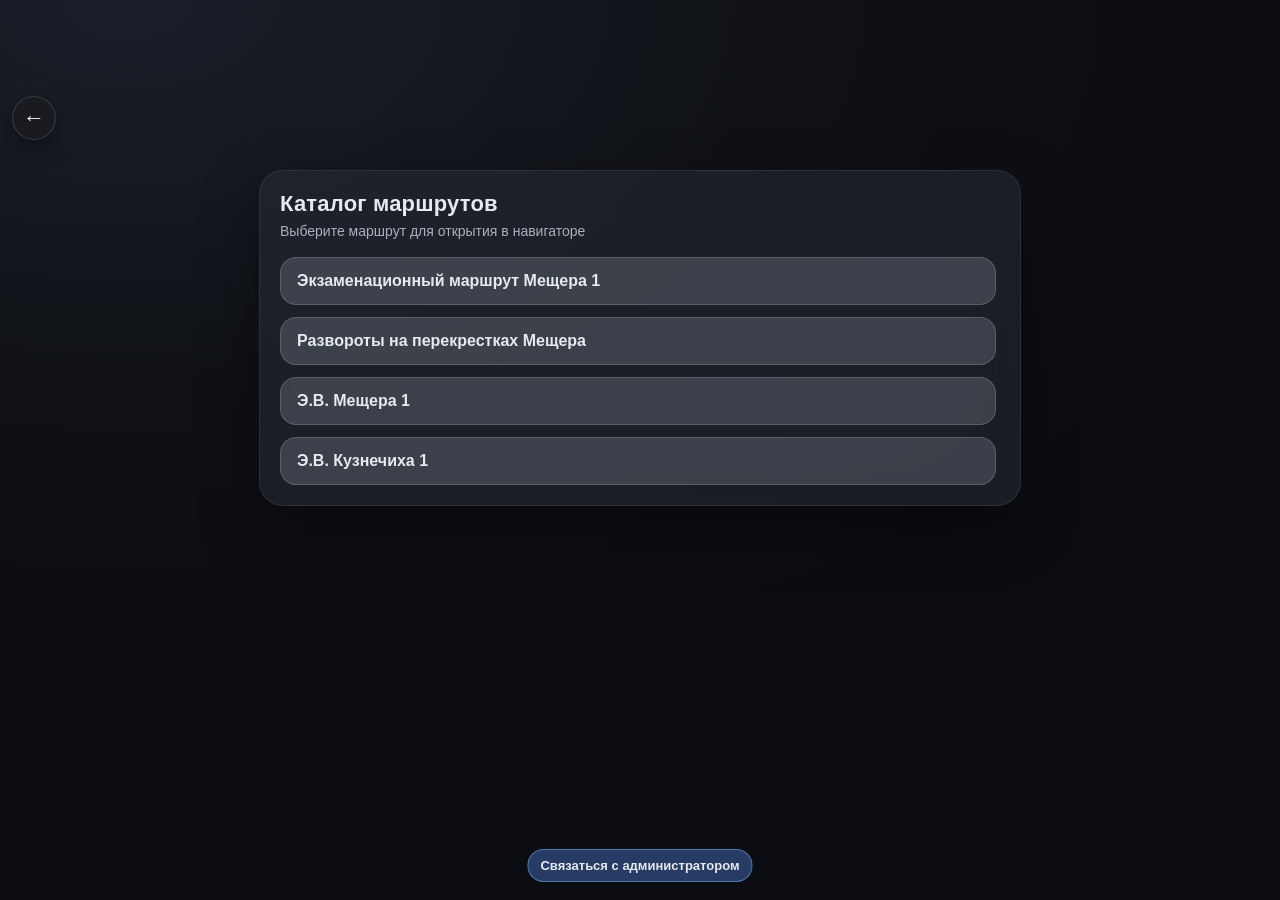
<file: index.html>
<!DOCTYPE html>
<html lang="ru">
<head>
    <meta charset="utf-8">
    <title>Route App Launcher</title>
    <meta name="viewport" content="width=device-width, initial-scale=1, maximum-scale=1, user-scalable=no, viewport-fit=cover">
    <script src="https://telegram.org/js/telegram-web-app.js"></script>
    <link rel="stylesheet" href="assets/css/shared.css">
    <link rel="stylesheet" href="assets/css/launcher.css">
</head>
<body>
<div id="loadingScreen" class="loading-screen">ЗАГРУЗКА ДАННЫХ</div>

<div id="routesScreen" class="screen" style="display:none;">
    <div class="card">
        <button class="btn btn-blue create-top-btn catalog-btn">Каталог публичных маршрутов</button>
        <h1 id="routesTitle" class="routes-title">Список ваших маршрутов</h1>
        <button id="createNewBtn" class="btn btn-green create-top-btn">Создать новый маршрут</button>
        <div id="routesRow" class="routes-row">
            <select id="routesSelect" class="routes-select routes-select-wide">
                <option value="">Выберите маршрут</option>
            </select>
            <button id="routeSettingsBtn" class="route-settings-btn" aria-label="Настройки маршрута">⚙️</button>
        </div>
        <div id="selectedRouteLabel" class="selected-route-label" style="display:none;"></div>
        <div id="openActions" class="actions" style="display:none;">
            <button id="openEditorBtn" class="btn btn-green">Открыть маршрут в редакторе</button>
            <button id="openNavigatorBtn" class="btn btn-green">Открыть маршрут в навигаторе</button>
        </div>
    </div>
</div>

<div id="routeSettingsModal" class="modal-overlay" style="display:none;">
    <div class="modal-sheet">
        <div class="modal-title">Действия с маршрутом</div>
        <button id="renameRouteBtn" class="modal-btn">Переименовать маршрут</button>
        <button id="copyLinkBtn" class="modal-btn">Копировать ссылку на маршрут</button>
        <button id="deleteRouteBtn" class="modal-btn modal-btn-danger">Удалить маршрут</button>
        <button id="closeSettingsBtn" class="modal-btn modal-btn-muted">Закрыть</button>
    </div>
</div>

<div id="emptyScreen" class="screen" style="display:none;">
    <div class="card small">
        <button class="btn btn-blue create-top-btn catalog-btn">Каталог публичных маршрутов</button>
        <h1>Маршрутов нет</h1>
        <button id="emptyCreateBtn" class="btn btn-green">Создать новый маршрут</button>
    </div>
</div>

<div id="createScreen" class="screen" style="display:none;">
    <div class="card small">
        <button id="backFromCreateBtn" class="btn btn-muted create-top-btn">Назад</button>
        <h1>Новый маршрут</h1>
        <input id="routeNameInput" class="input" type="text" placeholder="Введите название" oninput="this.value = this.value.replace(/[^a-zA-Z0-9_]/g, '')">
        <div class="hint">Допустимы только английские буквы, цифры и знак нижнего подчеркивания.</div>
        <button id="confirmCreateBtn" class="btn btn-green">Создать</button>
    </div>
</div>

<button id="instructionBtn" class="btn btn-muted instruction-btn" type="button">ИНСТРУКЦИЯ..</button>
<div id="instructionModal" class="instruction-modal" style="display:none;">
    <div id="instructionText" class="instruction-text"></div>
    <button id="instructionCloseBtn" class="btn btn-muted instruction-close" type="button">Закрыть</button>
</div>

<script src="assets/js/shared.js"></script>
<script src="assets/js/telegram-time-report.js"></script>
<script src="assets/js/launcher.js"></script>
</body>
</html>
</file>
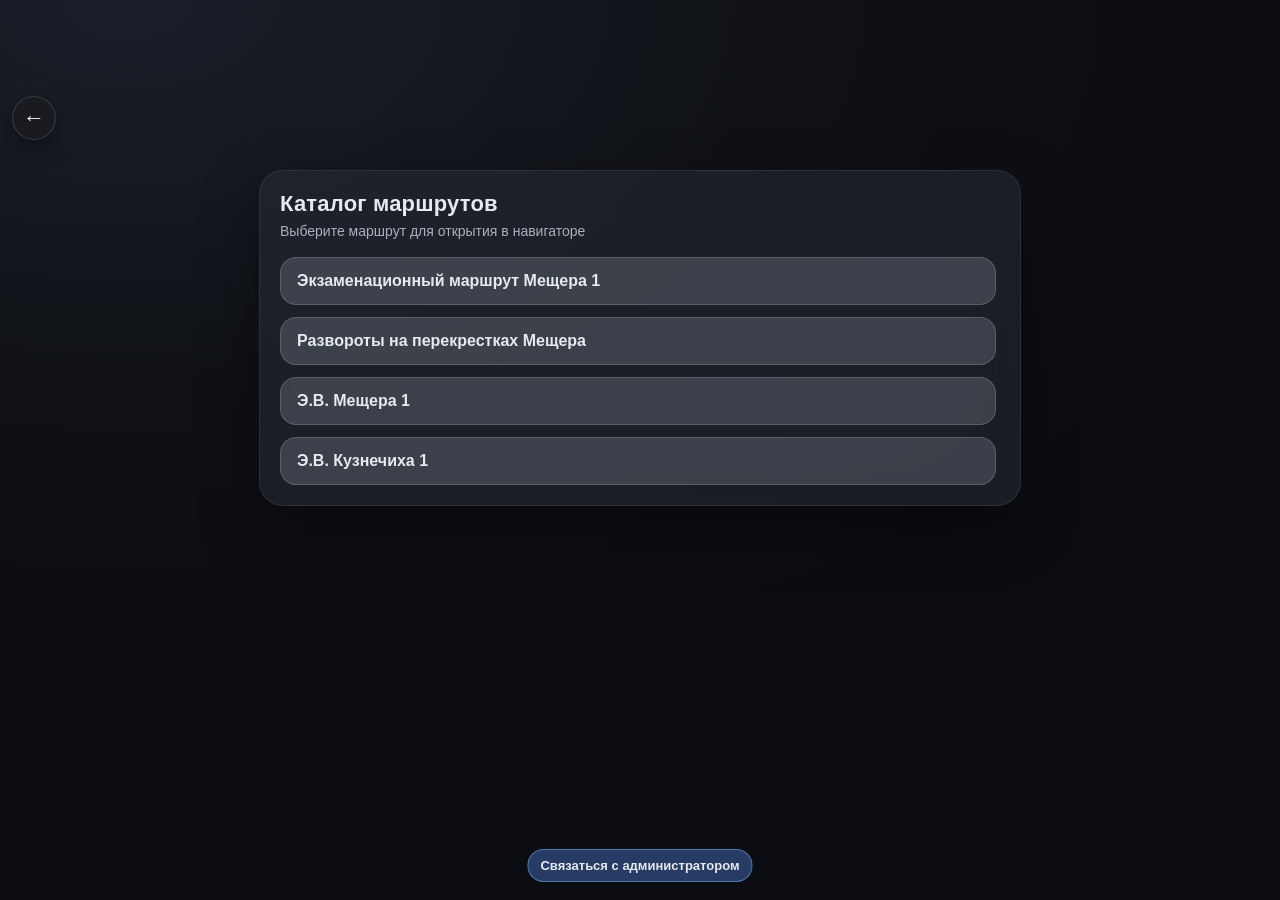
<file: katalog.html>
<!DOCTYPE html>
<html lang="ru">
<head>
  <meta charset="utf-8">
  <title>Каталог маршрутов</title>
  <meta name="viewport" content="width=device-width, initial-scale=1, maximum-scale=1, user-scalable=no">
  <script src="https://telegram.org/js/telegram-web-app.js"></script>
  <link rel="stylesheet" href="assets/css/shared.css">
  <style>
    :root {
      --catalog-bg: #0f1115;
      --catalog-card: rgba(40, 44, 52, 0.55);
      --catalog-border: rgba(255, 255, 255, 0.08);
      --catalog-text: #e7e9ee;
      --catalog-muted: #a9b0bf;
      --catalog-btn: rgba(120, 128, 145, 0.35);
      --catalog-btn-hover: rgba(160, 170, 190, 0.45);
      --catalog-btn-border: rgba(255, 255, 255, 0.16);
    }

    html, body {
      margin: 0;
      padding: 0;
      height: 100%;
      background: radial-gradient(1200px 700px at 10% 0%, #1a1f2a, #0f1115 55%, #0b0d12);
      color: var(--catalog-text);
      font-family: "SF Pro Display", "SF Pro Text", -apple-system, BlinkMacSystemFont, "Segoe UI", Roboto, Arial, sans-serif;
    }

    .page {
      min-height: 100%;
      display: flex;
      align-items: flex-start;
      justify-content: center;
      padding: calc(env(safe-area-inset-top, 0px) + 170px) 16px calc(env(safe-area-inset-bottom, 0px) + 90px);
      box-sizing: border-box;
    }

    .card {
      width: min(720px, 100%);
      background: var(--catalog-card);
      border: 1px solid var(--catalog-border);
      border-radius: 24px;
      padding: 20px;
      backdrop-filter: blur(18px) saturate(160%);
      -webkit-backdrop-filter: blur(18px) saturate(160%);
      box-shadow: 0 24px 60px rgba(0, 0, 0, 0.35);
    }

    h1 {
      margin: 0 0 6px;
      font-size: 22px;
      letter-spacing: 0.2px;
    }

    .subtitle {
      margin: 0 0 18px;
      color: var(--catalog-muted);
      font-size: 14px;
    }

    .list {
      display: flex;
      flex-direction: column;
      gap: 12px;
      max-height: 70vh;
      overflow-y: auto;
      padding-right: 4px;
    }

    .route-btn {
      width: 100%;
      text-align: left;
      padding: 14px 16px;
      border-radius: 16px;
      border: 1px solid var(--catalog-btn-border);
      background: var(--catalog-btn);
      color: var(--catalog-text);
      font-size: 16px;
      font-weight: 600;
      cursor: pointer;
      transition: background 0.2s ease, transform 0.2s ease, border-color 0.2s ease;
    }

    .route-btn:hover {
      background: var(--catalog-btn-hover);
      border-color: rgba(255, 255, 255, 0.25);
      transform: translateY(-1px);
    }

    .route-btn:active {
      transform: translateY(0);
      background: rgba(120, 128, 145, 0.5);
    }

    .catalog-back-btn {
      top: calc(env(safe-area-inset-top, 0px) + 96px);
    }

    .admin-btn {
      width: auto;
      margin: 0;
      padding: 8px 12px;
      font-size: 13px;
      font-weight: 600;
      background: rgba(90, 150, 255, 0.35);
      border-color: rgba(120, 180, 255, 0.5);
    }

    .admin-fixed {
      position: fixed;
      left: 50%;
      bottom: calc(env(safe-area-inset-bottom, 0px) + 18px);
      transform: translateX(-50%);
      z-index: 12000;
    }
  </style>
</head>
<body>
  <button class="home-back-btn catalog-back-btn" onclick="goHome()" aria-label="На старт">←</button>
  <div class="page">
    <div class="card">
      <h1>Каталог маршрутов</h1>
      <div class="subtitle">Выберите маршрут для открытия в навигаторе</div>
      <div id="routeList" class="list" aria-label="Список маршрутов"></div>
    </div>
  </div>
  <button class="route-btn admin-btn admin-fixed" type="button" onclick="contactAdmin()">Связаться с администратором</button>

  <script>
    const routeCatalog = {
      "7292595756-m_1": "Экзаменационный маршрут Мещера 1",
      "7292595756-Razvoroty_perek_1": "Развороты на перекрестках Мещера ",
      "7292595756-Ev_m1": "Э.В. Мещера 1",
      "7292595756-Ev_k1": "Э.В. Кузнечиха 1"
    };

    const listEl = document.getElementById('routeList');

    function getTokenParam() {
      return new URLSearchParams(window.location.search).get('t');
    }

    function buildRouteUrl(routeKey) {
      const token = getTokenParam();
      const url = new URL('nav.html', window.location.href);
      url.searchParams.set('route', routeKey);
      if (token) url.searchParams.set('t', token);
      return url.toString();
    }

    function goHome() {
      const token = getTokenParam();
      if (token) {
        window.location.href = `index.html?t=${encodeURIComponent(token)}`;
      } else {
        window.location.href = 'index.html';
      }
    }

    function contactAdmin() {
      const tg = window.Telegram && window.Telegram.WebApp ? window.Telegram.WebApp : null;
      const link = 'https://t.me/Eliseev_I_A';
      if (tg && tg.openTelegramLink) {
        tg.openTelegramLink(link);
      } else {
        window.location.href = link;
      }
    }

    function renderRoutes() {
      const entries = Object.entries(routeCatalog);
      if (!entries.length) {
        const empty = document.createElement('div');
        empty.className = 'subtitle';
        empty.textContent = 'Маршрутов нет.';
        listEl.appendChild(empty);
        return;
      }

      entries.forEach(([key, label]) => {
        const btn = document.createElement('button');
        btn.type = 'button';
        btn.className = 'route-btn';
        btn.textContent = label;
        btn.onclick = () => {
          window.location.href = buildRouteUrl(key);
        };
        listEl.appendChild(btn);
      });
    }

    renderRoutes();
  </script>
</body>
</html>
</file>
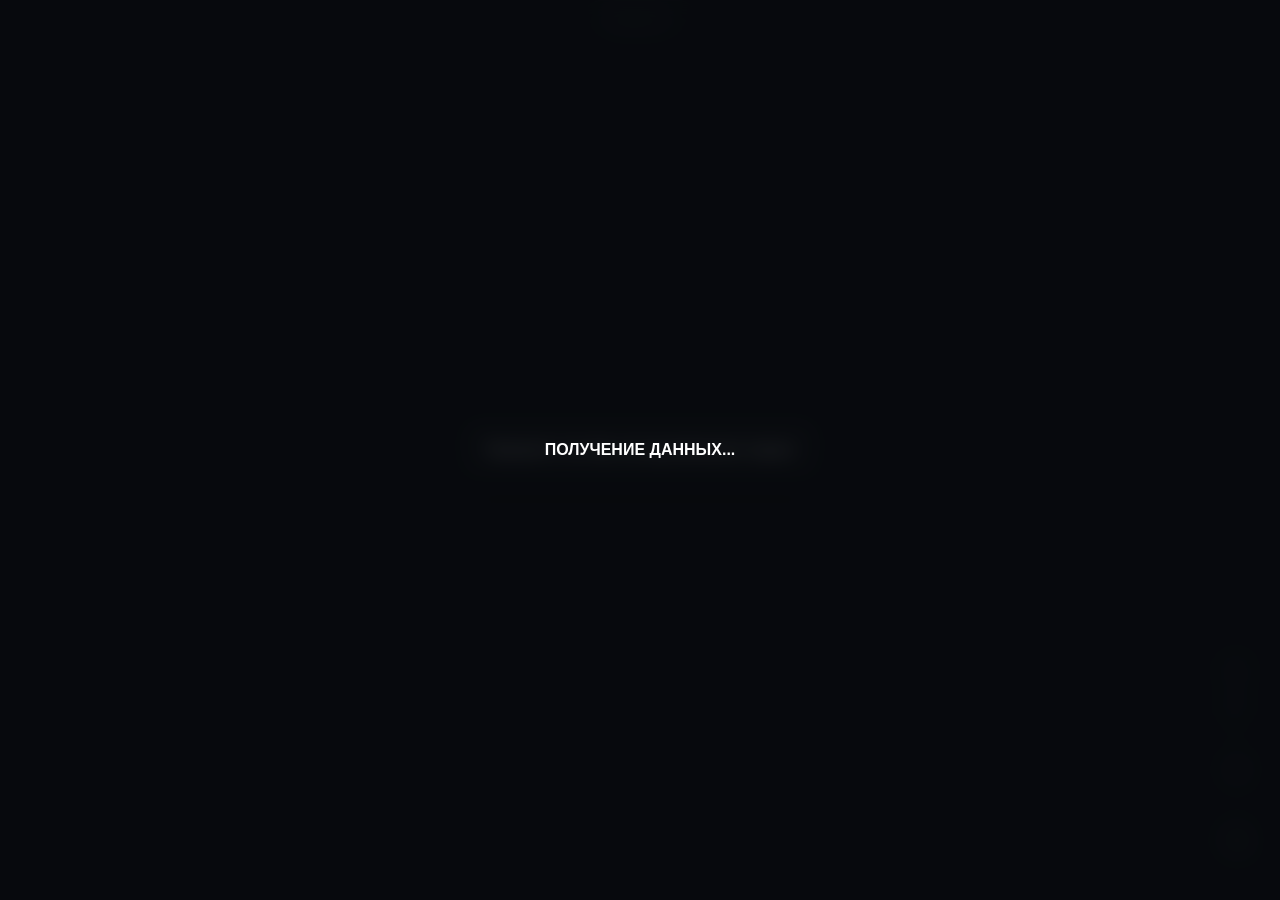
<file: nav.html>
<!DOCTYPE html>
<html lang="ru">
<head>
    <meta charset="utf-8">
    <title>Route Navigator</title>
    <meta name="viewport" content="width=device-width, initial-scale=1.0, maximum-scale=1.0, user-scalable=no, viewport-fit=cover">
    <script src="https://telegram.org/js/telegram-web-app.js"></script>
    <script src="https://api-maps.yandex.ru/2.1/?apikey=YANDEX_API_KEY&lang=ru_RU&suppressMapOpenBlock=true"></script>
    <link rel="stylesheet" href="assets/css/shared.css">
    <link rel="stylesheet" href="assets/css/nav.css">
</head>
<body>

<div id="loading" class="loading-overlay">
    <div id="loadingText">ПОЛУЧЕНИЕ ДАННЫХ...</div>
    <div id="errorMsg">ОШИБКА: ПАРАМЕТР МАРШРУТА НЕ НАЙДЕН</div>
</div>

<div id="wakeOverlay" class="wake-overlay" style="display:none;">
    <button id="wakeBtn" class="wake-btn" type="button">Нажмите что бы не выключался экран</button>
</div>

<video id="v" playsinline muted loop></video>
<div id="map"></div>

<div class="top-ui-wrapper">
    <div id="routeHeaderBtn" onclick="toggleGistInfo();">Загрузка...</div>
    <div id="cacheStatus">Офлайн-кэш: 0%</div>
</div>

<div id="gistInfoOverlay">
    <div class="overlay-title">О маршруте</div>
    <div id="gistDesc" class="info-value">Нет описания</div>
</div>

<div id="commentOverlay" onclick="this.style.display='none'">
    <div class="overlay-title">Комментарий</div>
    <div id="commentText" class="info-value">...</div>
</div>

<div id="pointsMenu">
    <div class="menu-header">Список точек</div>
    <div id="pointsList" class="scroll-list"></div>
</div>

<div class="bottom-ui-wrapper">
    <div id="navHud">
        <div class="hud-header">
            <span class="hud-index" id="hudIndex">1</span>
            <div class="hud-cmd" id="hudCmd">Маршрут не выбран</div>
        </div>
        <div class="hud-main-content">
            <div class="hud-stats">
                <div class="stat-item"><span class="stat-label">Дист</span><br><span class="stat-value" id="hudDist">---</span></div>
                <div class="stat-item"><span class="stat-label">Цель АЗ</span><br><span class="stat-value" id="hudTargetAz">---</span></div>
            </div>
            <div class="hud-side-actions">
                <button id="navCommentBtn" class="action-icon-btn comm-btn" style="display:none">
                    <svg viewBox="0 0 24 24"><path d="M12 2C6.48 2 2 6.48 2 12s4.48 10 10 10 10-4.48 10-10S17.52 2 12 2zm1 15h-2v-6h2v6zm0-8h-2V7h2v2z"/></svg>
                </button>
                <button id="navSpeakBtn" class="action-icon-btn">
                    <svg viewBox="0 0 24 24"><path d="M3 9v6h4l5 5V4L7 9H3zm13.5 3c0-1.77-1.02-3.29-2.5-4.03v8.05c1.48-.73 2.5-2.25 2.5-4.02z"/></svg>
                </button>
            </div>
        </div>
    </div>

    <div id="selectionHud">
        <div class="hud-header">
            <span class="hud-index" id="selIndex">0</span>
            <div class="hud-cmd" id="selCmd">Точка маршрута</div>
        </div>
        <div class="hud-actions">
            <button id="selConfirmBtn">Выбрать</button>
            <button id="selSpeakBtn" class="action-icon-btn">
                <svg viewBox="0 0 24 24"><path d="M3 9v6h4l5 5V4L7 9H3zm13.5 3c0-1.77-1.02-3.29-2.5-4.03v8.05c1.48-.73 2.5-2.25 2.5-4.02z"/></svg>
            </button>
            <button id="selCommentBtn" class="action-icon-btn comm-btn" style="display:none">
                <svg viewBox="0 0 24 24"><path d="M12 2C6.48 2 2 6.48 2 12s4.48 10 10 10 10-4.48 10-10S17.52 2 12 2zm1 15h-2v-6h2v6zm0-8h-2V7h2v2z"/></svg>
            </button>
        </div>
    </div>

    <div class="control-stack">
        <div style="position: relative;">
            <div id="telemetryPanel" onclick="toggleSettings(); event.stopPropagation();">
                <div class="tel-item"><span class="tel-label">КМ/Ч</span><span class="tel-value" id="telSpeed">0</span></div>
                <div style="height:1px; width:50%; background:rgba(255,255,255,0.1); margin:4px 0;"></div>
                <div class="tel-item"><span class="tel-label">АЗ</span><span class="tel-value" id="telAz">0°</span></div>
            </div>
            <div id="settingsOverlay" onclick="event.stopPropagation()">
                <div class="settings-row"><span>Триггер (м)</span><input type="number" class="trigger-input" id="cfgTrigger" value="25"></div>
                <div class="settings-row"><span>Мин. скорость</span><input type="number" class="trigger-input" id="cfgSpeed" value="2"></div>
                <div class="settings-row"><span>Азимут допуск</span><input type="number" class="trigger-input" id="cfgAz" value="45"></div>
            </div>
        </div>
        <div id="listBtn" class="map-btn" onclick="togglePointsMenu();"><svg viewBox="0 0 24 24"><path d="M4 10.5c-.83 0-1.5.67-1.5 1.5s.67 1.5 1.5 1.5 1.5-.67 1.5-1.5-.67-1.5-1.5-1.5zm0-6c-.83 0-1.5.67-1.5 1.5S3.17 7.5 4 7.5 5.5 6.83 5.5 6 4.83 4.5 4 4.5zm0 12c-.83 0-1.5.68-1.5 1.5s.68 1.5 1.5 1.5 1.5-.68 1.5-1.5-.67-1.5-1.5-1.5zM7 19h14v-2H7v2zm0-6h14v-2H7v2zm0-8v2h14V5H7z"/></svg></div>
        <div id="locateBtn" class="map-btn" onclick="autoCenter=!autoCenter; this.classList.toggle('active', autoCenter); wake();"><svg viewBox="0 0 24 24"><path d="M12 8c-2.21 0-4 1.79-4 4s1.79 4 4 4 4-1.79 4-4-1.79-4-4-4zm8.94 3c-.46-4.17-3.77-7.48-7.94-7.94V1h-2v2.06C6.83 3.52 3.52 6.83 3.06 11H1v2h2.06c.46 4.17 7.48 7.94 7.94 7.94V23h2v-2.06c4.17-.46 7.48-3.77 7.94-7.94H23v-2h-2.06zM12 19c-3.87 0-7-3.13-7-7s3.13-7 7-7 7 3.13 7 7-3.13 7-7 7z"/></svg></div>
    </div>
</div>

<script src="assets/js/shared.js"></script>
<script src="assets/js/telegram-time-report.js"></script>
<script src="assets/js/nav.js"></script>
</body>
</html>
</file>
<file: assets/css/shared.css>
:root {
  --app-bg: #0f1115;
  --glass-bg: linear-gradient(180deg, rgba(40,40,45,0.44), rgba(28,28,32,0.34));
  --glass-border: rgba(255,255,255,0.22);
  --glass-blur: blur(22px);
  --glass-text: #f3f4f6;
}

html,
body {
  margin: 0;
  padding: 0;
  height: 100%;
  width: 100%;
  background: var(--app-bg);
  color: var(--glass-text);
  -webkit-tap-highlight-color: transparent;
}

#map {
  position: absolute;
  inset: 0;
}

[class*="-copyrights-pane"],
[class*="-controls-pane"],
[class*="-map-copyrights-promo"] {
  display: none !important;
}

.glass-btn {
  background: var(--glass-bg);
  border: 1px solid var(--glass-border);
  color: var(--glass-text);
  backdrop-filter: var(--glass-blur);
  -webkit-backdrop-filter: var(--glass-blur);
}

.home-back-btn {
  position: fixed;
  top: calc(env(safe-area-inset-top, 0px) + 10px);
  left: 12px;
  z-index: 12000;
  width: 44px;
  height: 44px;
  padding: 0;
  border-radius: 50%;
  border: 1px solid rgba(255,255,255,0.14);
  background: rgba(28, 28, 30, 0.72);
  color: #f2f2f7;
  font-size: 22px;
  font-weight: 800;
  line-height: 1;
  display: flex;
  align-items: center;
  justify-content: center;
  backdrop-filter: blur(16px) saturate(160%);
  -webkit-backdrop-filter: blur(16px) saturate(160%);
  box-shadow: 0 10px 22px rgba(0,0,0,0.28);
  cursor: pointer;
}

.home-back-btn:active {
  transform: scale(0.98);
}
</file>
<file: assets/css/launcher.css>
body {
  font-family: -apple-system, system-ui, sans-serif;
  overflow: hidden;
}

.loading-screen {
  position: fixed;
  inset: 0;
  display: flex;
  align-items: center;
  justify-content: center;
  background: radial-gradient(circle at 20% 0%, rgba(255,255,255,0.12), transparent 38%), radial-gradient(circle at 100% 100%, rgba(255,255,255,0.08), transparent 36%);
  font-size: 24px;
  font-weight: 800;
  letter-spacing: 0.04em;
  z-index: 20;
}

.loading-screen::after {
  content: '';
  width: 46px;
  height: 46px;
  border-radius: 50%;
  border: 3px solid rgba(255,255,255,0.2);
  border-top-color: rgba(255,255,255,0.8);
  margin-left: 16px;
  animation: loaderSpin 0.9s linear infinite;
}

@keyframes loaderSpin {
  to { transform: rotate(360deg); }
}

.screen {
  min-height: 100%;
  display: flex;
  align-items: center;
  justify-content: center;
  padding: 20px;
  box-sizing: border-box;
  background: radial-gradient(circle at 20% 0%, rgba(255,255,255,0.12), transparent 38%), radial-gradient(circle at 100% 100%, rgba(255,255,255,0.08), transparent 36%);
}

.card {
  width: min(94vw, 620px);
  padding: 18px;
  border-radius: 24px;
  background: linear-gradient(180deg, rgba(38,38,44,0.76), rgba(24,24,28,0.64));
  border: 1px solid var(--glass-border);
  backdrop-filter: var(--glass-blur);
  -webkit-backdrop-filter: var(--glass-blur);
  box-shadow: 0 16px 44px rgba(0,0,0,0.3);
  display: flex;
  flex-direction: column;
  align-items: flex-start;
}

.card.small {
  width: min(94vw, 500px);
}

h1 {
  margin: 0 0 12px;
  font-size: 24px;
}

.routes-title {
  width: 100%;
  text-align: center;
}

.routes-select {
  width: 100%;
  margin-bottom: 12px;
  border-radius: 14px;
  border: 1px solid rgba(255,255,255,0.22);
  background: linear-gradient(180deg, rgba(40,40,45,0.44), rgba(28,28,32,0.34));
  color: var(--glass-text);
  padding: 12px;
  font-size: 16px;
  font-weight: 600;
}

.routes-row {
  width: 100%;
  display: flex;
  gap: 10px;
  align-items: center;
  margin-bottom: 10px;
  position: relative;
}

.routes-select-wide {
  margin-bottom: 0;
  flex: 1;
  min-width: 0;
  width: auto;
  max-width: calc(100% - 54px);
  z-index: 1;
}

.route-settings-btn {
  flex: 0 0 auto;
  width: 44px;
  height: 44px;
  border-radius: 14px;
  border: 1px solid var(--glass-border);
  background: linear-gradient(180deg, rgba(40,40,45,0.44), rgba(28,28,32,0.34));
  color: var(--glass-text);
  font-size: 18px;
  cursor: pointer;
  z-index: 2;
  pointer-events: auto;
}

.create-top-btn {
  display: inline-flex !important;
  width: auto;
  min-width: 0;
  margin: 0 0 16px 0;
  padding: 10px 14px;
  align-items: center;
  justify-content: center;
}

.btn {
  width: 100%;
  padding: 12px;
  border-radius: 14px;
  border: 1px solid var(--glass-border);
  color: var(--glass-text);
  font-size: 15px;
  font-weight: 700;
  cursor: pointer;
  margin-top: 8px;
}

.btn-muted {
  background: linear-gradient(180deg, rgba(40,40,45,0.44), rgba(28,28,32,0.34));
}

.btn-green {
  background: linear-gradient(180deg, rgba(52,199,89,0.42), rgba(30,144,63,0.36));
  border-color: rgba(103, 255, 153, 0.45);
}

.btn-blue {
  background: linear-gradient(180deg, rgba(61, 160, 255, 0.48), rgba(21, 110, 210, 0.36));
  border-color: rgba(90, 180, 255, 0.5);
}

.btn-danger {
  background: linear-gradient(180deg, rgba(255, 95, 87, 0.42), rgba(190, 47, 40, 0.36));
  border-color: rgba(255, 127, 120, 0.5);
}

.actions {
  margin-top: 8px;
}

.selected-route-label {
  width: 100%;
  margin: 6px 0 8px;
  font-size: 13px;
  color: #c7c9d1;
  text-align: center;
}

.modal-overlay {
  position: fixed;
  inset: 0;
  display: flex;
  align-items: flex-end;
  justify-content: center;
  background: rgba(0,0,0,0.4);
  backdrop-filter: blur(6px);
  -webkit-backdrop-filter: blur(6px);
  z-index: 20000;
}

.modal-sheet {
  width: min(92vw, 520px);
  margin: 0 16px 20px;
  background: linear-gradient(180deg, rgba(38,38,44,0.82), rgba(24,24,28,0.74));
  border: 1px solid var(--glass-border);
  border-radius: 20px;
  padding: 16px;
  display: flex;
  flex-direction: column;
  gap: 10px;
  box-shadow: 0 18px 40px rgba(0,0,0,0.35);
}

.modal-title {
  font-size: 14px;
  color: #c7c9d1;
  text-align: center;
}

.modal-btn {
  width: 100%;
  border-radius: 14px;
  border: 1px solid var(--glass-border);
  background: linear-gradient(180deg, rgba(40,40,45,0.44), rgba(28,28,32,0.34));
  color: var(--glass-text);
  padding: 12px;
  font-size: 14px;
  font-weight: 700;
  cursor: pointer;
}

.modal-btn:disabled {
  opacity: 0.5;
  cursor: not-allowed;
}

.modal-btn-danger {
  background: linear-gradient(180deg, rgba(255, 95, 87, 0.42), rgba(190, 47, 40, 0.36));
  border-color: rgba(255, 127, 120, 0.5);
}

.modal-btn-muted {
  background: linear-gradient(180deg, rgba(40,40,45,0.3), rgba(28,28,32,0.24));
}

.input {
  width: 100%;
  border-radius: 14px;
  border: 1px solid rgba(255,255,255,0.2);
  background: rgba(44,44,50,0.58);
  color: #f3f4f6;
  padding: 12px;
  box-sizing: border-box;
}

.instruction-btn {
  display: none;
  position: fixed;
  left: 50%;
  bottom: calc(env(safe-area-inset-bottom, 0px) + 16px);
  transform: translateX(-50%);
  width: auto;
  padding: 10px 18px;
  font-size: 12px;
  letter-spacing: 0.04em;
  text-transform: uppercase;
  z-index: 12000;
}

.instruction-modal {
  position: fixed;
  inset: 0;
  background: rgba(8,10,14,0.9);
  display: flex;
  align-items: center;
  justify-content: center;
  flex-direction: column;
  gap: 20px;
  z-index: 20000;
  backdrop-filter: blur(8px);
  -webkit-backdrop-filter: blur(8px);
}

.instruction-text {
  color: #f3f4f6;
  font-size: 18px;
  font-weight: 400;
  text-align: left;
  padding: 20px 30px;
  max-width: 500px;
  max-height: 60vh;
  overflow-y: auto;
  white-space: pre-wrap;
  line-height: 1.5;
}

.instruction-close {
  width: auto;
  padding: 10px 20px;
  font-size: 13px;
}

.hint {
  margin-top: 10px;
  color: #c7c9d1;
  font-size: 12px;
  line-height: 1.35;
}

.empty {
  padding: 14px;
  color: #c7c9d1;
  text-align: center;
}
</file>
<file: assets/css/nav.css>
:root {
            --bg: #0f1115; --btn: rgba(40,40,45,0.44); --btn-txt: #f3f4f6; --sheet-bg: linear-gradient(180deg, rgba(42,42,48,0.74), rgba(28,28,34,0.66));
            --dark-panel: linear-gradient(180deg, rgba(40,40,45,0.44), rgba(28,28,32,0.34)); --text-main: #f3f4f6; --text-sub: #c7c9d1;
            --accent: rgba(255,255,255,0.22); --border: rgba(255,255,255,0.2); --panel-blur: blur(22px);
            --twa-header-height: 44px;
            --target-lime: #00FF00;
        }
        body, html { margin: 0; padding: 0; height: 100%; width: 100%; font-family: -apple-system, sans-serif; overflow: hidden; background: var(--bg); position: fixed; touch-action: none; color: var(--text-main); }
        #map { position: absolute; inset: 0; z-index: 1; touch-action: auto; }
        [class*="-copyrights-pane"], [class*="-map-copyrights-promo"], [class*="-controls-pane"] { display: none !important; }
        
        /* UI Elements */
        .top-ui-wrapper { position: absolute; top: 0; left: 0; right: 0; height: var(--twa-header-height); margin-top: env(safe-area-inset-top, 0px); display: flex; flex-direction: column; align-items: center; z-index: 9005; pointer-events: none; padding: 0 16px; gap: 4px; }
        #routeHeaderBtn { pointer-events: auto; background: var(--dark-panel); backdrop-filter: var(--panel-blur); -webkit-backdrop-filter: var(--panel-blur); padding: 10px 20px; border-radius: 100px; border: 1px solid var(--border); color: var(--btn-txt); font-size: 14px; font-weight: 700; max-width: 90%; white-space: nowrap; overflow: hidden; text-overflow: ellipsis; box-shadow: 0 10px 25px rgba(0,0,0,0.22); text-align: center; cursor: pointer; }
        
        /* Cache Progress Bar */
        #cacheStatus { font-size: 9px; color: #c7c9d1; font-weight: 800; text-transform: uppercase; background: rgba(32,34,40,0.6); border: 1px solid var(--border); padding: 2px 8px; border-radius: 6px; display: none; }

        /* Overlays */
        #gistInfoOverlay, #commentOverlay { position: absolute; top: 80px; left: 50%; transform: translateX(-50%); width: 85%; max-width: 320px; background: var(--dark-panel); backdrop-filter: var(--panel-blur); -webkit-backdrop-filter: var(--panel-blur); border-radius: 20px; border: 1px solid var(--border); padding: 16px; color: var(--btn-txt); display: none; flex-direction: column; gap: 8px; z-index: 9025; box-shadow: 0 20px 40px rgba(0,0,0,0.4); pointer-events: auto; text-align: center; }
        .overlay-title { font-size: 11px; font-weight: 800; color: rgba(255,255,255,0.5); text-transform: uppercase; margin-bottom: 4px; }
        .info-value { font-size: 14px; font-weight: 400; line-height: 1.4; }

        #pointsMenu { position: absolute; background: var(--dark-panel); backdrop-filter: var(--panel-blur); -webkit-backdrop-filter: var(--panel-blur); border-radius: 24px; border: 1px solid var(--border); display: none; flex-direction: column; z-index: 9010; box-shadow: 0 20px 40px rgba(0,0,0,0.35); pointer-events: auto; height: 75vh; bottom: 100px; left: 16px; right: 80px; width: auto; overflow: hidden; }

        .menu-header { padding: 12px 16px; border-bottom: 1px solid rgba(255,255,255,0.1); font-weight: 800; font-size: 11px; text-align: center; color: rgba(255,255,255,0.5); text-transform: uppercase; letter-spacing: 0.5px; }
        .scroll-list { overflow-y: auto; flex: 1; padding: 8px; display: flex; flex-direction: column; gap: 6px; }
        
        .point-item { display: flex; align-items: flex-start; gap: 10px; padding: 12px; border-radius: 16px; color: white; border-bottom: 1px solid rgba(255,255,255,0.05); cursor: pointer; }
        .point-item:active { background: rgba(255,255,255,0.08); }
        .point-item.active { background: rgba(255,255,255,0.14); }
        
        .point-badge { min-width: 24px; height: 24px; border-radius: 8px; background: rgba(255,255,255,0.1); font-size: 11px; font-weight: 800; display: flex; align-items: center; justify-content: center; margin-top: 4px; }
        .active .point-badge { background: rgba(255,255,255,0.24); color: #fff; }
        
        .point-content { flex: 1; min-width: 0; display: flex; flex-direction: column; gap: 2px; }
        .point-name { font-size: 15px; font-weight: 600; line-height: 1.3; color: #fff; word-wrap: break-word; overflow-wrap: break-word; white-space: normal; }
        
        .point-actions { display: flex; gap: 6px; align-items: center; }
        .action-icon-btn { width: 36px; height: 36px; border-radius: 12px; display: flex; align-items: center; justify-content: center; background: rgba(255,255,255,0.12); border: 1px solid var(--border); cursor: pointer; flex-shrink: 0; }
        .action-icon-btn svg { fill: #f3f4f6; width: 20px; height: 20px; }
        .action-icon-btn.comm-btn svg { fill: #d1d5db; }

        .bottom-ui-wrapper { position: absolute; bottom: 30px; left: 16px; right: 16px; z-index: 9000; display: flex; align-items: flex-end; justify-content: flex-end; gap: 12px; pointer-events: none; }
        #navHud, #selectionHud { flex: 1; background: var(--dark-panel); backdrop-filter: var(--panel-blur); -webkit-backdrop-filter: var(--panel-blur); border-radius: 20px; padding: 16px; color: var(--btn-txt); display: none; flex-direction: column; gap: 8px; border: 1px solid var(--border); pointer-events: auto; box-shadow: 0 12px 24px rgba(0,0,0,0.22); }
        #navHud.active, #selectionHud.active { display: flex; }
        .hud-header { display: flex; align-items: flex-start; gap: 10px; }
        .hud-index { background: rgba(255,255,255,0.2); color: white; font-size: 10px; font-weight: 800; padding: 2px 6px; border-radius: 6px; }
        .hud-cmd { font-size: 16px; font-weight: 700; flex: 1; }
        
        .hud-main-content { display: flex; align-items: center; gap: 10px; }
        .hud-stats { display: flex; align-items: center; gap: 16px; flex: 1; padding-top: 8px; border-top: 1px solid rgba(255,255,255,0.1); }
        .hud-side-actions { display: flex; gap: 8px; padding-top: 8px; border-top: 1px solid rgba(255,255,255,0.1); }
        
        .stat-label { font-size: 9px; color: #aaa; text-transform: uppercase; font-weight: 700; }
        .stat-value { font-size: 14px; font-weight: 700; }
        .stat-value.in-range { color: var(--target-lime); }

        .hud-actions { width: 100%; display: flex; padding-top: 8px; gap: 10px; align-items: center; }
        #selConfirmBtn { flex: 1; padding: 14px; border-radius: 12px; border: 1px solid var(--border); background: var(--dark-panel); color: var(--btn-txt); font-size: 15px; font-weight: 700; cursor: pointer; backdrop-filter: var(--panel-blur); -webkit-backdrop-filter: var(--panel-blur); }

        .control-stack { display: flex; flex-direction: column; gap: 12px; width: 56px; pointer-events: none; }
        #telemetryPanel { background: var(--dark-panel); backdrop-filter: var(--panel-blur); border-radius: 18px; padding: 10px 0; color: white; display: flex; flex-direction: column; align-items: center; border: 1px solid var(--border); pointer-events: auto; }
        .tel-item { display: flex; flex-direction: column; align-items: center; }
        .tel-label { font-size: 8px; color: #aaa; font-weight: 700; }
        .tel-value { font-size: 15px; font-weight: 800; }
        
        #settingsOverlay { position: absolute; bottom: 0; right: 72px; z-index: 9010; background: var(--sheet-bg); border-radius: 20px; display: none; flex-direction: column; width: 220px; padding: 14px; gap: 12px; pointer-events: auto; color: #f3f4f6; border: 1px solid var(--border); backdrop-filter: var(--panel-blur); -webkit-backdrop-filter: var(--panel-blur); }
        .settings-row { display: flex; justify-content: space-between; align-items: center; font-size: 13px; font-weight: 600; }
        .trigger-input { width: 54px; padding: 6px; border-radius: 10px; border: 1px solid var(--border); text-align: center; background: rgba(255,255,255,0.1); color: #fff; }

        .map-btn { pointer-events: auto; width: 56px; height: 56px; border-radius: 50%; background: var(--dark-panel); backdrop-filter: var(--panel-blur); -webkit-backdrop-filter: var(--panel-blur); border: 1px solid var(--border); display: flex; align-items: center; justify-content: center; box-shadow: 0 10px 25px rgba(0,0,0,0.22); }
        .map-btn svg { fill: white; width: 26px; }
        .map-btn.active { background: rgba(255,255,255,0.22); }

        .loading-overlay { position: fixed; inset: 0; background: rgba(8,10,14,0.85); z-index: 9999; display: flex; flex-direction: column; align-items: center; justify-content: center; color: white; transition: opacity 0.5s; font-weight: 600; text-align: center; padding: 20px; backdrop-filter: blur(10px); -webkit-backdrop-filter: blur(10px); }
        .loading-overlay.hidden { opacity: 0; pointer-events: none; }
        #errorMsg { color: #FF3B30; display: none; margin-top: 10px; font-size: 14px; }
        #v { position: fixed; width: 1px; height: 1px; opacity: 0.01; pointer-events: none; }

        .wake-overlay { position: fixed; inset: 0; z-index: 9998; display: flex; align-items: center; justify-content: center; background: rgba(8,10,14,0.72); backdrop-filter: blur(10px); -webkit-backdrop-filter: blur(10px); }
        .wake-btn { max-width: 90vw; padding: 18px 22px; border-radius: 18px; border: 1px solid var(--border); background: var(--dark-panel); color: var(--btn-txt); font-size: 16px; font-weight: 800; text-align: center; cursor: pointer; box-shadow: 0 16px 30px rgba(0,0,0,0.3); }
</file>
